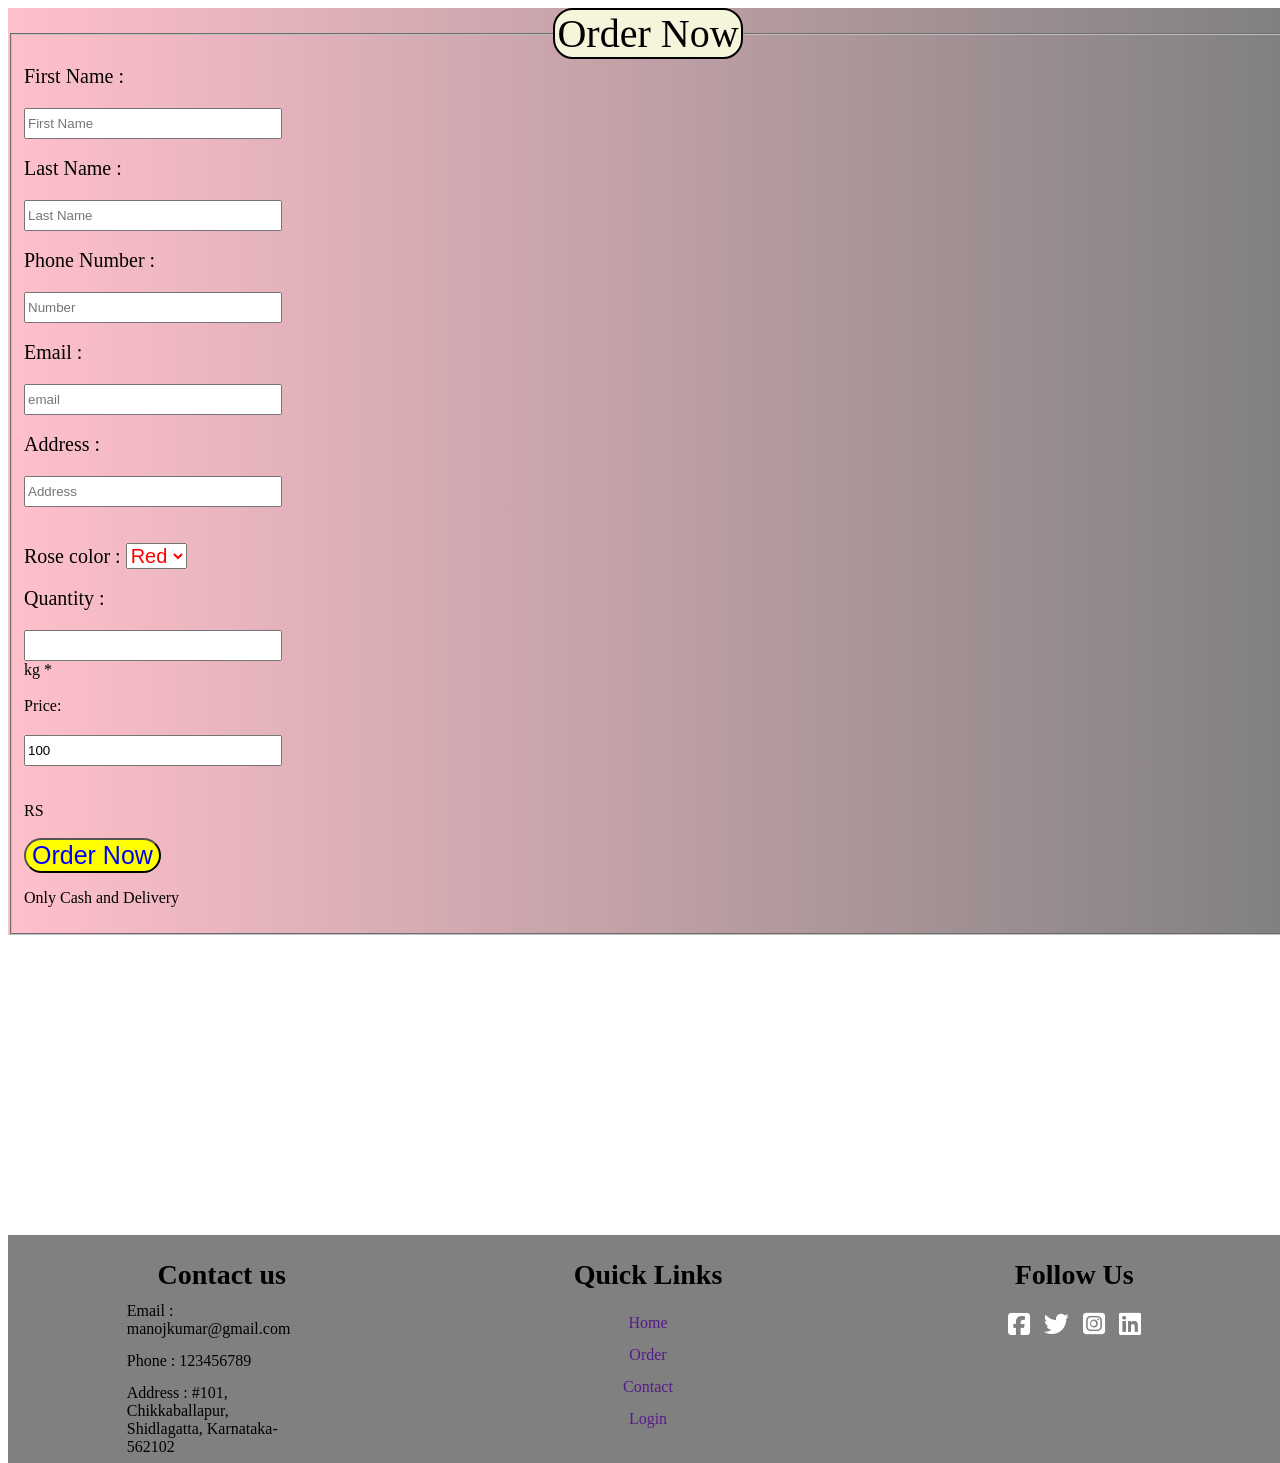
<file: Order.html>
<!DOCTYPE html>
<html>
    <head>
        <title>
            Order
        </title>
        <link rel="stylesheet" href="https://cdnjs.cloudflare.com/ajax/libs/font-awesome/6.6.0/css/all.min.css" 
        integrity="sha512-Kc323vGBEqzTmouAECnVceyQqyqdsSiqLQISBL29aUW4U/M7pSPA/gEUZQqv1cwx4OnYxTxve5UMg5GT6L4JJg==" 
        crossorigin="anonymous" referrerpolicy="no-referrer" />
        <style>
            legend{
                background-color: beige;
                color: black;
                font-size: 40px;
                text-align: center;
                border: 2px solid black;
                border-radius: 20px;
            }
        form{
         width: 100%;
         position: absolute;
         background-image: linear-gradient(to left, gray, pink);
        }
    
        button{
            font-size: 25px;
            border-radius: 20px;
            background-color: yellow;
            color: blue;
        }
        input{
            display:block;
            width: 20%;
            height: 25px;
            margin-top: 20px;
        
        }
        label{
            font-size: 20px;
        }
        select{
            font-size: 20px;
            color: red;
        }
       .foot{
        width: 1140px;
        margin: auto;
        display: flex;
        justify-content: center;
        background-color: gray;   
        width: 100%;
        position: absolute;
        bottom: -62.5%;
                                               
       }
       .footer{
        width: 33.3%;
    
       }
       h2{
        font-size: 28px;
        margin-bottom: 4px;
        text-align: center;
       }
       .Footer-content{
        width: 33.3%;
       }
       .Footer-content p{
        width: 190px;
        margin: auto;
        padding: 7px;
       }
       .Footer-content ul{
        text-align: center;
       }
       .list{
        padding: 0;
       }
       .list li{
        width: auto;
        text-align: center;
        padding: 7px;
        list-style-type: none;
        position: relative;
       }
       .list li::before{
        position: absolute;
        transform: translate(-50%, -50%);
        left: 50%;
        top: 100%;
        width: 0;
        height: 2px;
        background-color:pink ;
        transition: .5s;
       }
       .list li:hover::before{
        width: 70px;
       }
       .social-icons{
        text-align: center;
        padding: 0;
       }
       .social-icons li{
        display: inline-block;
        text-align: center;
        padding: 5px;
       }
       .social-icons i{
        color: white;
        font-size: 25px;
       }
       a{
        text-decoration: none;
       }
       a:hover{
        color: pink;
       }
       .social-icons i:hover{
        color: pink;
       } 
       
        </style>
    </head>
    <body>
        <section>
        <form oninput="x.value=parseInt(a.value)*parseInt(b.value)" id="Register">
            <fieldset>
            <legend>Order Now</legend>
            <label for="html">First Name : </label>
            <input type="text" placeholder="First Name" required><br>
            <label for="html">Last Name : </label>
            <input type="text" placeholder="Last Name" required><br>
            <label for="html">Phone Number : </label>
            <input type="number" placeholder="Number" required><br>
            <label for="html">Email : </label>
            <input type="email" placeholder="email" required><br>
            <label for="html">Address : </label>
            <input type="text" placeholder="Address" required><br><br>
            <label for="html">Rose color : </label>
            <select>
                <option value="Red">Red</option>
                <option value="Pink">Pink</option>
            </select><br><br>
            <label for="html">Quantity : </label>
            <input type="number" id="a" name="a"                                                            >
             kg *<br><br>
            Price: <input type="number" id="b" name="b" value="100" required> 
            <br><br>
            RS <output name="x" for="a b"></output><br><br>
            <button type="submit" onclick="Record()">Order Now</button>
            <p>Only Cash and Delivery</p>
        </fieldset>
       
        </form> 
    </section>
    <section>
        <footer>
            <div class="foot">
            <div class="Footer-content">
                <h2>Contact us</h2>
                <p>Email : manojkumar@gmail.com</p>
                <p>Phone : 123456789</p>
                <p> Address : #101, Chikkaballapur, <br> Shidlagatta, Karnataka-562102</p>
            </div>
            <div class="Footer-content">
                <h2>Quick Links</h2>
                <ul class="list">
                    <li><a href="">Home</a></li>
                        <li><a href="">Order</a></li>
                        <li><a href="">Contact</a></li>
                        <li><a href="">Login</a></li>
                </ul>
            </div>
            <div class="Footer-content">
                <h2>Follow Us</h2>
                <ul class="social-icons">
                    <li><a href=""><i class="fab fa-facebook-square"></i></a></li>
                    <li><a href=""><i class="fab fa-twitter"></i></a></li>
                    <li><a href=""><i class="fab fa-instagram-square"></i></a></li>
                    <li><a href=""><i class="fab fa-linkedin"></i></a></li>
                </ul>

            </div>
        </div>
        
        </footer>
    </section>
    </body>
    <script>
        function Record(){
alert("Order placed succesfully");
        }
    </script>
</html>
</file>
